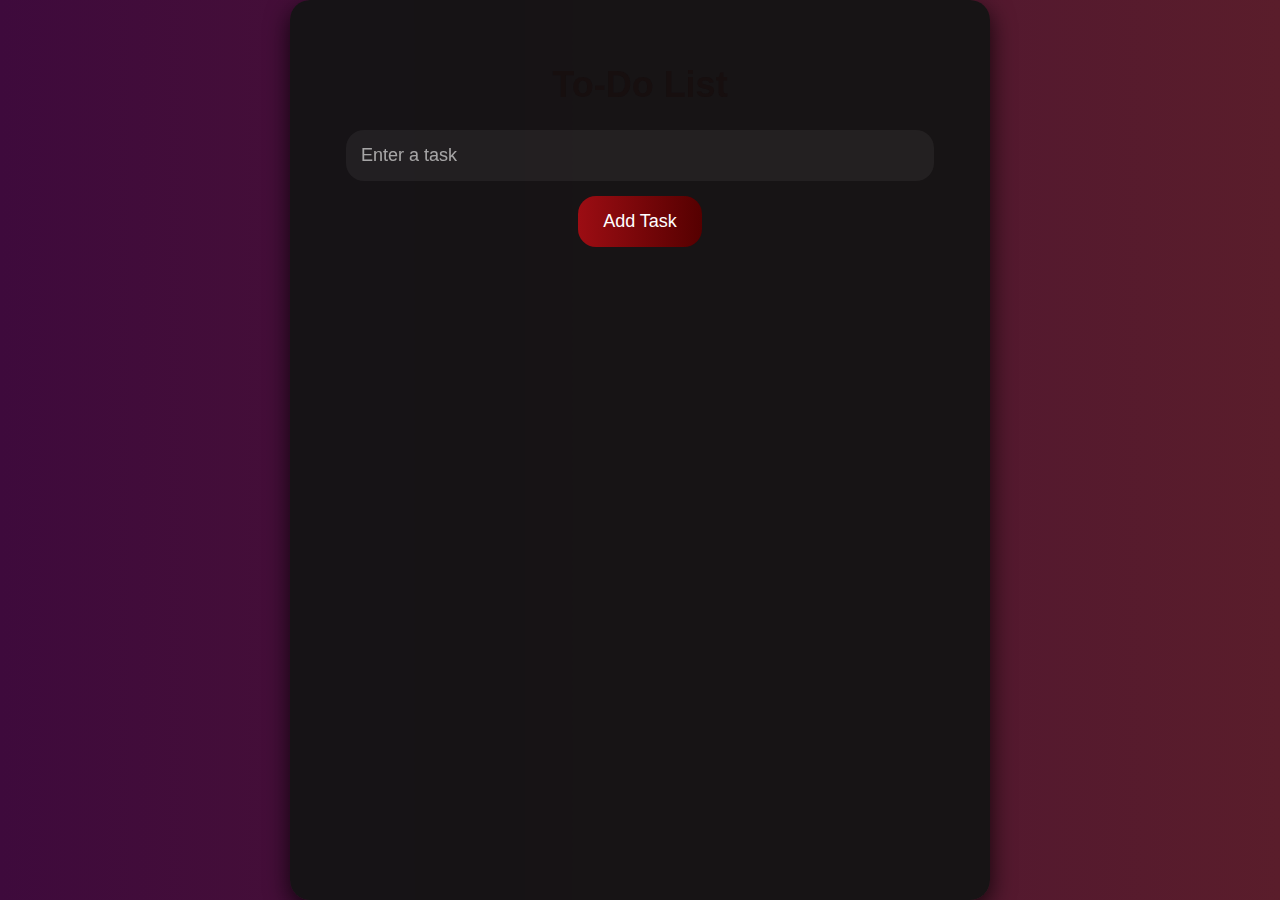
<file: index.html>
<!DOCTYPE html>
<html lang="en">
<head>
    <meta charset="UTF-8">
    <meta name="viewport" content="width=device-width, initial-scale=1.0">
    <title>To-Do List</title>
    <link rel="stylesheet" href="style.css">
</head>
<body>
    <div class="container">
        <h1>To-Do List</h1>
        <input type="text" id="taskInput" placeholder="Enter a task">
        <button onclick="addTask()">Add Task</button>
        <ul id="taskList"></ul>
    </div>
    <script src="task.js"></script>
</body>
</html>
</file>
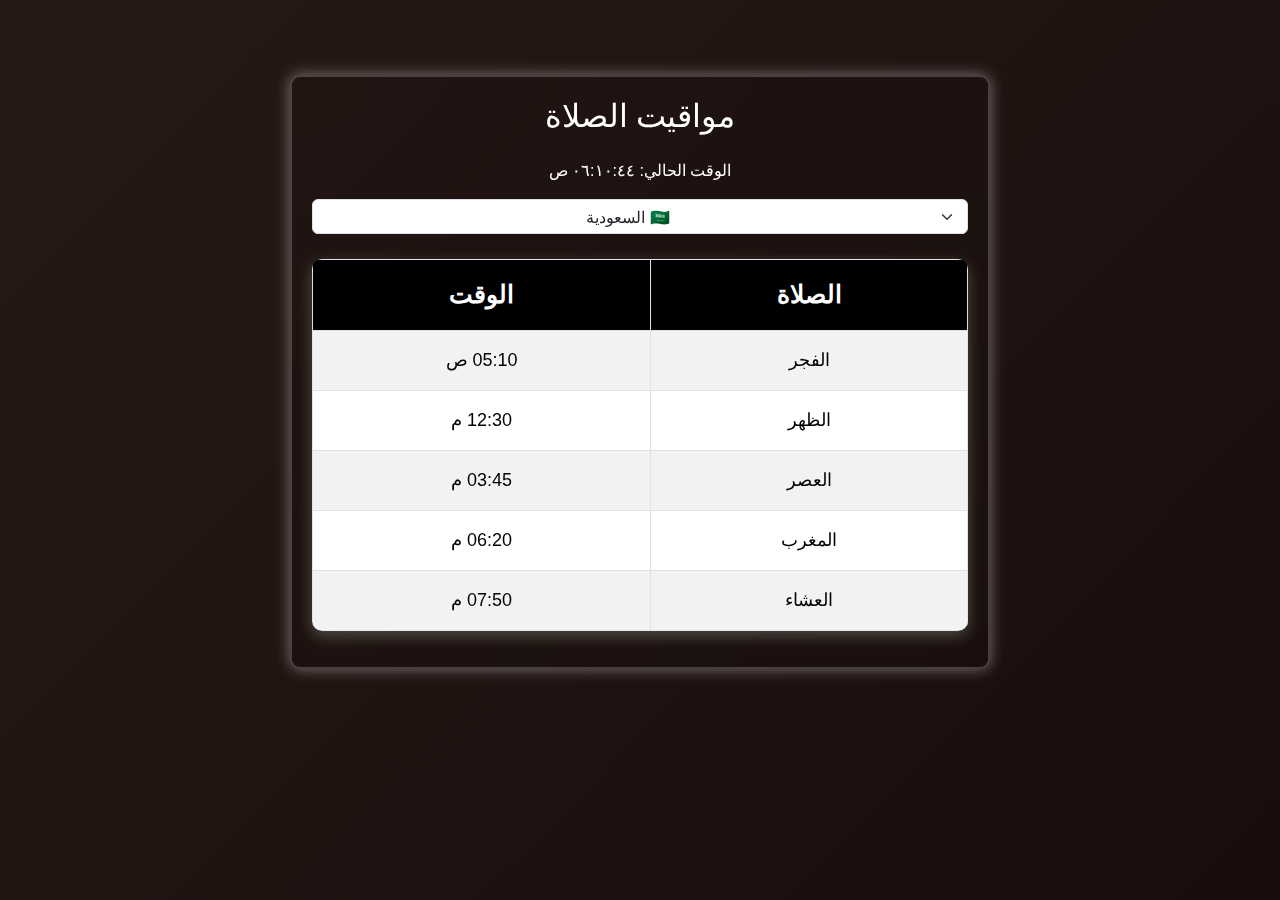
<file: Prayer times/index.html>
<!DOCTYPE html>
<html lang="ar">
<head>
    <meta charset="UTF-8">
    <meta name="viewport" content="width=device-width, initial-scale=1.0">
    <title>مواقيت الصلاة</title>
    <link href="https://cdn.jsdelivr.net/npm/bootstrap@5.3.0/dist/css/bootstrap.min.css" rel="stylesheet">
    <style>
        body {
            background: linear-gradient(-45deg, #360202, #271915, rgb(22, 11, 11), #271915);
            background-size: 400% 400%;
            animation: gradientBG 15s ease infinite;
            color: white;
            direction: rtl;
            text-align: center;
            font-family: 'Arial', sans-serif;
        }

        @keyframes gradientBG {
            0% { background-position: 0% 50%; }
            50% { background-position: 100% 50%; }
            100% { background-position: 0% 50%; }
        }

        .container {
            margin-top: 75px;
        }

        .prayer-times {
            max-width: 700px;
            margin: auto;
            background-color: rgba(10, 10, 10, 0.1);
            padding: 20px;
            border-radius: 10px;
            box-shadow: 0 0 15px rgba(255, 255, 255, 0.4);
            backdrop-filter: blur(25px);
            border: 2px solid rgba(255, 255, 255, 0.2);
        }

        .table {
            width: 100%;
            background: #000000;
            color: white;
            border-collapse: collapse;
            border-radius: 10px;
            overflow: hidden;
            box-shadow: 0 5px 15px rgba(200, 220, 200, 0.3);
        }

        .table thead th {
            position: sticky;
            top: 0;
            z-index: 1;
            background-color: #000000;
        }

        .table th, .table td {
            padding: 16px 20px;
            text-align: center;
        }

        .table td {
            color: rgb(3, 1, 1);
            font-weight: 500;
            font-size: 18px;
        }

        .table tbody tr:nth-child(odd) {
            background: rgba(0, 0, 0, 0.85);
        }

        .table tbody tr:nth-child(even) {
            background: rgba(5, 4, 4, 0.75);
        }

        .table tbody tr:hover {
            background: #502626;
            cursor: pointer;
        }

        .table th {
            color: white;
            font-size: 25px;
            text-transform: uppercase;
            transition: background-color 0.3s, transform 0.3s;
        }

        .table th:hover {
            background-color: #160b0b;
        }

        select {
    margin-bottom: 25px;
    padding: 5px 10px;
    border-radius: 30px;
    background: rgb(42, 0, 0);
    color: white;
    border: 2px solid #1e3c72;
    font-size: 14px;
    width: 150px; /* تصغير العرض */
    height: 35px; /* تصغير الارتفاع */
    text-align: center;
    transition: background-color 0.3s, border-color 0.3s;
}

select:hover {
    background: linear-gradient(to right, #330000, #3b0808);
    border-color: #ffffff;
    color: white;
}

select:focus {
    outline: none;
    background: linear-gradient(to right, #ffffff, #000000);
    border-color: #ffffff;
}

option {
    background: #333; /* خلفية الخيارات */
    color: white; /* لون النص */
}

option:hover {
    background: #444; /* خلفية الخيار عند التمرير */
    color: white; /* التأكد من أن النص يبقى واضح */
}


        #loading {
            position: fixed;
            top: 50%;
            left: 50%;
            transform: translate(-50%, -50%);
            z-index: 1000;
        }
    </style>
</head>
<body>
    <div class="container">
        <div class="prayer-times">
            <h2 class="mb-4">مواقيت الصلاة</h2>
            <div id="current-time" class="mb-3"></div>
            <select id="country" class="form-select" onchange="updateTimes()">
                <option value="sa">🇸🇦 السعودية</option>
                <option value="eg">🇪🇬 مصر</option>
                <option value="ae">🇦🇪 الإمارات</option>
                <option value="ma">🇲🇦 المغرب</option>
            </select>
            <table class="table table-bordered table-striped">
                <thead>
                    <tr>
                        <th>الصلاة</th>
                        <th>الوقت</th>
                    </tr>
                </thead>
                <tbody id="prayerTable">
                    <tr><td>الفجر</td><td>05:10 ص</td></tr>
                    <tr><td>الظهر</td><td>12:30 م</td></tr>
                    <tr><td>العصر</td><td>03:45 م</td></tr>
                    <tr><td>المغرب</td><td>06:20 م</td></tr>
                    <tr><td>العشاء</td><td>07:50 م</td></tr>
                </tbody>
            </table>
        </div>
    </div>

    <script>
        function updateTimes() {
            let country = document.getElementById("country").value;
            let times = {
                "sa": ["05:10 ص", "12:30 م", "03:45 م", "06:20 م", "07:50 م"],
                "eg": ["05:00 ص", "12:15 م", "03:30 م", "06:10 م", "07:40 م"],
                "ae": ["05:20 ص", "12:40 م", "03:50 م", "06:30 م", "08:00 م"],
                "ma": ["05:30 ص", "12:45 م", "04:00 م", "06:40 م", "08:10 م"]
            };
            let table = document.getElementById("prayerTable");
            let rows = table.getElementsByTagName("tr");
            for (let i = 0; i < rows.length; i++) {
                rows[i].getElementsByTagName("td")[1].innerText = times[country][i];
            }
        }

        function updateCurrentTime() {
            const now = new Date();
            const timeString = now.toLocaleTimeString('ar-SA', { hour: '2-digit', minute: '2-digit', second: '2-digit' });
            document.getElementById("current-time").innerText = `الوقت الحالي: ${timeString}`;
        }
        setInterval(updateCurrentTime, 1000);
        updateCurrentTime();
    </script>
</body>
</html>
</file>
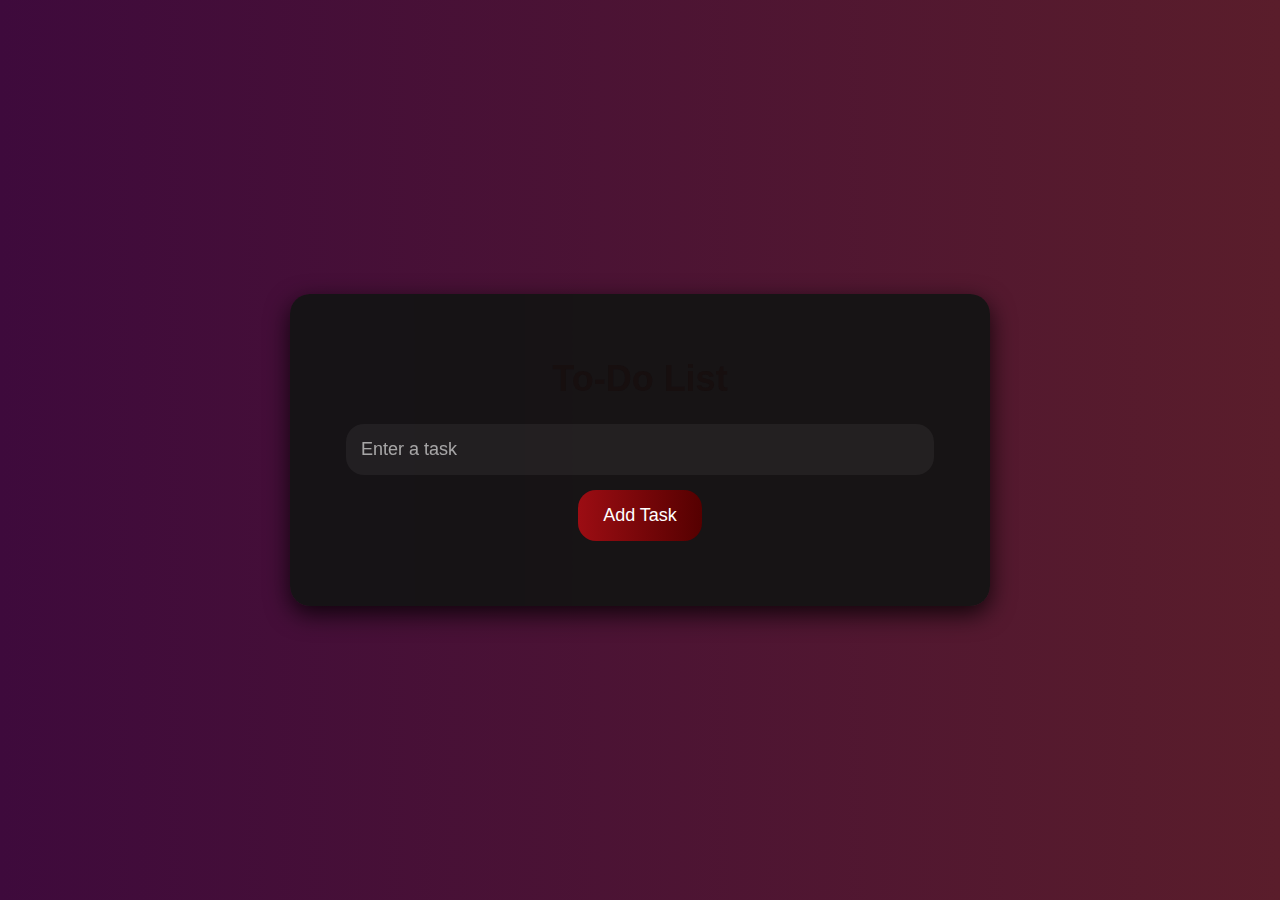
<file: Project1/index.html>
<!DOCTYPE html>
<html lang="en">
<head>
    <meta charset="UTF-8">
    <meta name="viewport" content="width=device-width, initial-scale=1.0">
    <title>To-Do List</title>
    <link rel="stylesheet" href="style.css">

    
</head>
<body>
    <div class="container">
        <h1>To-Do List</h1>
        <input type="text" id="taskInput" placeholder="Enter a task">
        <button onclick="addTask()">Add Task</button>
        <ul id="taskList"></ul>
    </div>
</body>
<script src="task.js"></script>
</html>
</file>
<file: style.css>
body {
    font-family: 'Poppins', sans-serif;
    background: linear-gradient(to right, #3e0a3c, #5a1d2b);
    display: flex;
    justify-content: center;
    align-items: center;
    height: 100vh;
    margin: 0;
    color: white;
}

.container {
    background-color: rgba(20, 20, 20, 0.95);
    border-radius: 20px;
    padding: 40px;
    box-shadow: 0 8px 25px rgba(0, 0, 0, 0.8);
    width: 700px;
    text-align: center;
    backdrop-filter: blur(10px);
    max-width: 100%;
    box-sizing: border-box;
    height: 100%; /* تعيين الارتفاع لملائمة المحتوى */
    overflow-y: auto; /* تمكين التمرير العمودي فقط */
    overflow-x: hidden; /* إخفاء التمرير الأفقي */
    word-wrap: break-word; /* كسر النص عند الحاجة */
    word-break: break-word; /* التأكد من كسر الكلمة الطويلة */
}

/* تحسين شريط التمرير */
.container::-webkit-scrollbar {
    width: 12px; /* عرض شريط التمرير */
    background-color: rgba(0, 0, 0, 0.1); /* لون خلفية شريط التمرير */
    border-radius: 10px; /* تدوير الحواف */
}

.container::-webkit-scrollbar-thumb {
    background-color: #ff3366; /* لون مقبض التمرير */
    border-radius: 10px; /* تدوير الحواف */
    border: 3px solid rgba(0, 0, 0, 0.1); /* حدود صغيرة حول المقبض */
}

.container::-webkit-scrollbar-thumb:hover {
    background-color: #e74c3c; /* تغيير اللون عند التمرير */
}

.container::-webkit-scrollbar-track {
    background: rgba(255, 255, 255, 0.2); /* خلفية المسار */
    border-radius: 10px; /* تدوير الحواف */
}

h1 {
    font-size: 36px;
    color: #170f0f;
    animation: shine 3s linear infinite;
}

h3 {
    color: darkred;
    font-size: 13px;
    font-style: italic;
    text-align: left;
    padding: 5px;
    display: block;
}

@keyframes shine {
    0% {
        text-shadow: 0 0 5px #ff3366, 0 0 10px #ff3366, 0 0 15px #ff3366;
    }
    50% {
        text-shadow: 0 0 15px #ff3366, 0 0 30px #ff3366, 0 0 40px #ff3366;
    }
    100% {
        text-shadow: 0 0 5px #ff3366, 0 0 10px #ff3366, 0 0 15px #ff3366;
    }
}

input[type="text"] {
    width: 90%;
    padding: 15px;
    border: none;
    border-radius: 18px;
    font-size: 18px;
    outline: none;
    background-color: rgba(255, 255, 255, 0.05);
    color: white;
}

input[type="text"]::placeholder {
    color: rgba(255, 255, 255, 0.6);
}

input[type="text"]:focus {
    border: 2px solid #ff3366;
    box-shadow: 0 0 10px rgba(255, 51, 102, 0.8);
}

button {
    padding: 15px 25px;
    background: linear-gradient(to right, #9c0d13, #550000);
    border: none;
    border-radius: 18px;
    font-size: 18px;
    color: white;
    cursor: pointer;
    transition: 0.55s;
    margin-top: 15px;
}

button:hover {
    background: linear-gradient(to right, #550000, #9c0d13);
    transform: scale(1.05);
}

ul {
    list-style-type: none;
    padding: 0;
    margin-top: 25px;
}

li {
    background-color: rgba(255, 255, 255, 0.05);
    padding: 15px;
    border-radius: 15px;
    margin: 12px 0;
    display: flex;
    justify-content: space-between;
    align-items: center;
    color: white;
    font-size: 18px;
}

li button {
    background: #e74c3c;
    padding: 8px 15px;
    font-size: 16px;
    border-radius: 10px;
}

li button.edit {
    background: #9c0d13;
}

@media screen and (max-width: 768px) {
    .container {
        width: 90%;
        padding: 20px;
        display: flex;
        flex-direction: column; /* تغيير ترتيب العناصر */
        align-items: center; /* محاذاة العناصر في المنتصف */
    }

    h1 {
        font-size: 28px;
    }

    input[type="text"] {
        font-size: 16px;
    }

    button {
        font-size: 16px;
        padding: 12px 20px;
    }

    li {
        font-size: 16px;
    }
}

@media screen and (max-width: 480px) {
    h1 {
        font-size: 24px;
    }

    input[type="text"] {
        font-size: 14px;
    }

    button {
        font-size: 14px;
        padding: 10px 18px;
    }

    li {
        font-size: 14px;
    }

    .container {
        display: flex;
        flex-direction: column; /* تغيير ترتيب العناصر */
        align-items: center; /* محاذاة العناصر في المنتصف */
    }
}
</file>
<file: Project1/style.css>
body {
    font-family: 'Poppins', sans-serif;
    background: linear-gradient(to right, #3e0a3c, #5a1d2b);
    display: flex;
    justify-content: center;
    align-items: center;
    height: 100vh;
    margin: 0;
    color: white;
}

.container {
    background-color: rgba(20, 20, 20, 0.95);
    border-radius: 20px;
    padding: 40px;
    box-shadow: 0 8px 25px rgba(0, 0, 0, 0.8);
    width: 700px;
    text-align: center;
    backdrop-filter: blur(10px);
    max-width: 100%;
    box-sizing: border-box;
}

h1 {
    font-size: 36px;
    color: #170f0f;
    animation: shine 3s linear infinite;
}
h3 {
    color: darkred;
    font-size: 13px;
    font-style: italic;
    text-align: left;
    padding: 5px;
    display: block;
}

@keyframes shine {
    0% {
        text-shadow: 0 0 5px #ff3366, 0 0 10px #ff3366, 0 0 15px #ff3366;
    }
    50% {
        text-shadow: 0 0 15px #ff3366, 0 0 30px #ff3366, 0 0 40px #ff3366;
    }
    100% {
        text-shadow: 0 0 5px #ff3366, 0 0 10px #ff3366, 0 0 15px #ff3366;
    }
}

input[type="text"] {
    width: 90%;
    padding: 15px;
    border: none;
    border-radius: 18px;
    font-size: 18px;
    outline: none;
    background-color: rgba(255, 255, 255, 0.05);
    color: white;
}

input[type="text"]::placeholder {
    color: rgba(255, 255, 255, 0.6);
}

input[type="text"]:focus {
    border: 2px solid #ff3366;
    box-shadow: 0 0 10px rgba(255, 51, 102, 0.8);
}

button {
    padding: 15px 25px;
    background: linear-gradient(to right, #9c0d13, #550000);
    border: none;
    border-radius: 18px;
    font-size: 18px;
    color: white;
    cursor: pointer;
    transition: 0.55s;
    margin-top: 15px;
}

button:hover {
    background: linear-gradient(to right, #550000, #9c0d13);
    transform: scale(1.05);
}

ul {
    list-style-type: none;
    padding: 0;
    margin-top: 25px;
}

li {
    background-color: rgba(255, 255, 255, 0.05);
    padding: 15px;
    border-radius: 15px;
    margin: 12px 0;
    display: flex;
    justify-content: space-between;
    align-items: center;
    color: white;
    font-size: 18px;
}

li button {
    background: #e74c3c;
    padding: 8px 15px;
    font-size: 16px;
    border-radius: 10px;
}

li button.edit {
    background: #9c0d13;
}

@media screen and (max-width: 768px) {
    .container {
        width: 90%;
        padding: 20px;
    }

    h1 {
        font-size: 28px;
    }

    input[type="text"] {
        font-size: 16px;
    }

    button {
        font-size: 16px;
        padding: 12px 20px;
    }

    li {
        font-size: 16px;
    }
}

@media screen and (max-width: 480px) {
    h1 {
        font-size: 24px;
    }

    input[type="text"] {
        font-size: 14px;
    }

    button {
        font-size: 14px;
        padding: 10px 18px;
    }

    li {
        font-size: 14px;
    }
}
</file>
